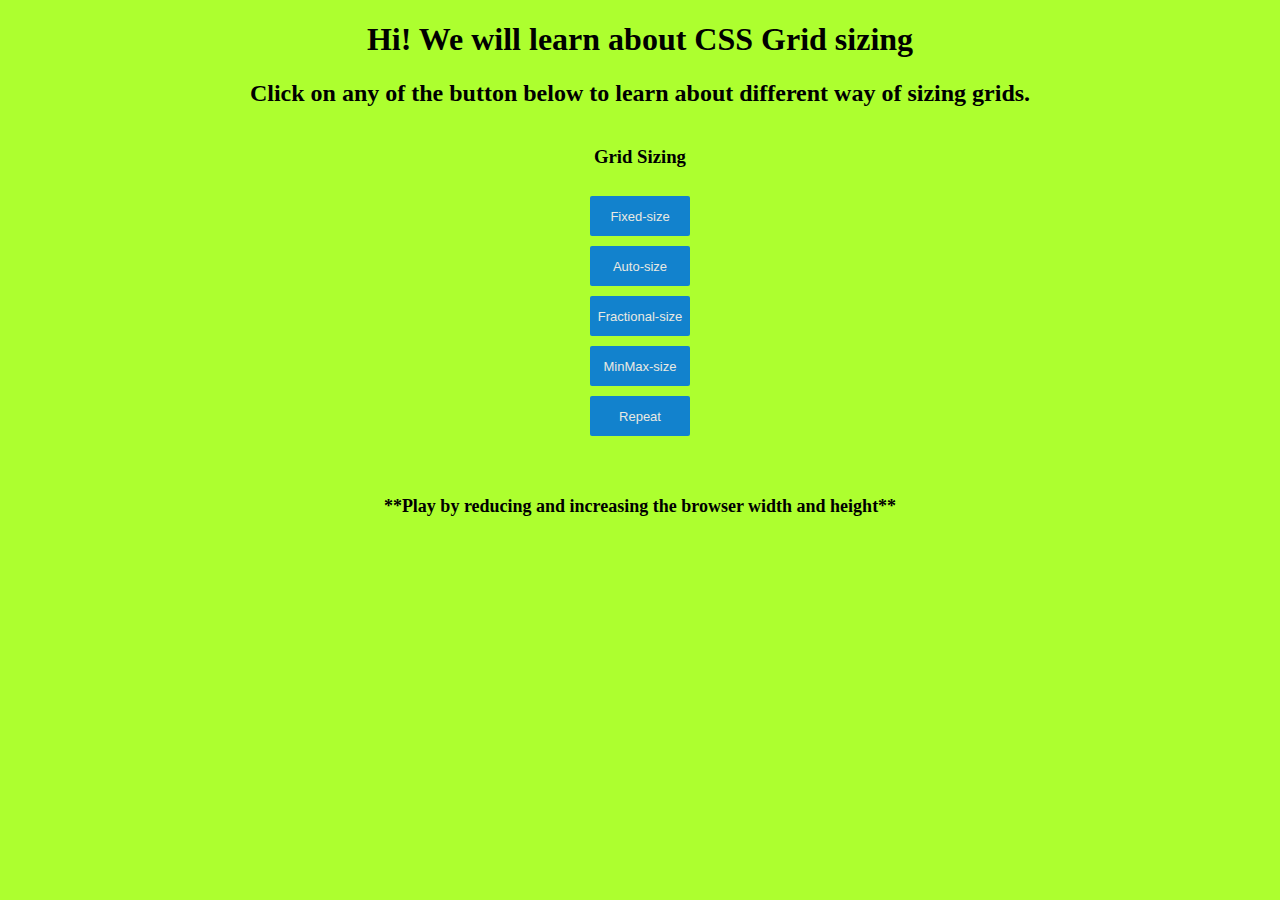
<file: index.html>
<!DOCTYPE html>
<html>
<head>
    <meta charset='utf-8'>
    <meta http-equiv='X-UA-Compatible' content='IE=edge'>
    <title>Grid Size</title>
    <meta name='viewport' content='width=device-width, initial-scale=1'>
    <link rel='stylesheet' type='text/css' href='main.css'>
</head>
<body>
    <h1>Hi! We will learn about CSS Grid sizing</h1>
    <h2>Click on any of the button below to learn about different way of sizing grids.</h2>
    <div>
        <h3>Grid Sizing</h3>
        <a href="./public/html/FixedSize.html"><input class="button" type="button" value="Fixed-size"></a>
        <a href="./public/html/Auto-size.html"><input class="button" type="button" value="Auto-size"></a>
        <a href="./public/html/FractionalSize.html"><input class="button" type="button" value="Fractional-size"></a>
        <a href="./public/html/MinMax.html"><input class="button" type="button" value="MinMax-size"></a>
        <a href="./public/html/Repeat.html"><input class="button" type="button" value="Repeat"></a>
    </div>
    <span>**Play by reducing and increasing the browser width and height**</span>
</body>
</html>
</file>
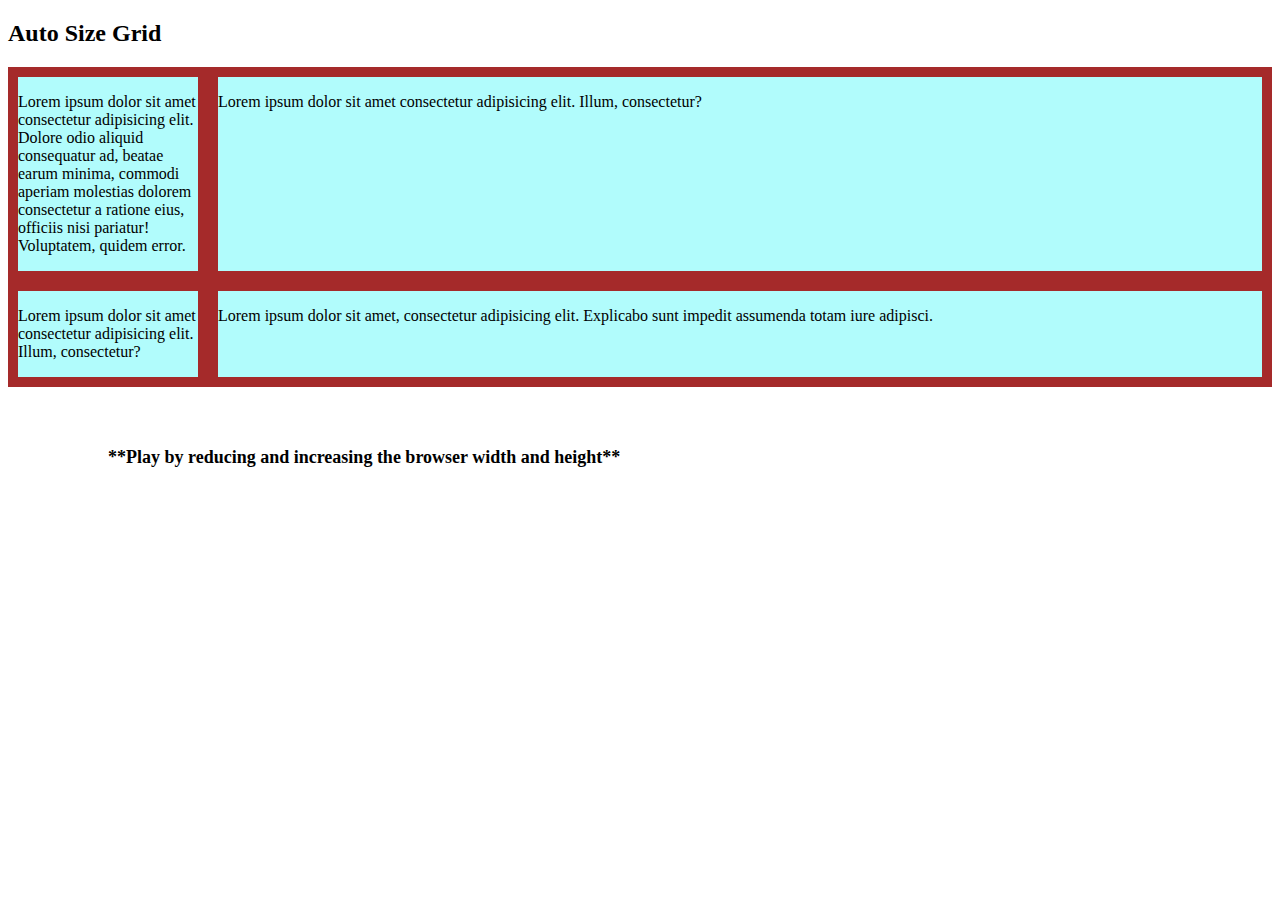
<file: public/html/Auto-size.html>
<!DOCTYPE html>
<html>
<head>
    <meta charset='utf-8'>
    <meta http-equiv='X-UA-Compatible' content='IE=edge'>
    <title>Auto Size</title>
    <meta name='viewport' content='width=device-width, initial-scale=1'>
    <link rel='stylesheet' type='text/css' href="../css/auto-size.css" >
</head>
<body>
    <h2>Auto Size Grid</h2>
    <div class="grid-container">
        <div>
            <p>Lorem ipsum dolor sit amet consectetur adipisicing elit. Dolore odio aliquid consequatur ad, beatae earum minima, commodi aperiam molestias dolorem consectetur a ratione eius, officiis nisi pariatur! Voluptatem, quidem error.</p>
        </div>
        <div>
            <p>Lorem ipsum dolor sit amet consectetur adipisicing elit. Illum, consectetur?</p>
        </div>
        <div>
            <p>Lorem ipsum dolor sit amet consectetur adipisicing elit. Illum, consectetur?</p>
            <!-- <p>Lorem ipsum dolor sit amet consectetur, adipisicing elit. Odio animi nulla repellendus asperiores repellat magnam neque praesentium vero laborum. Eligendi numquam consectetur harum soluta sequi corporis.</p> -->
        </div>
        <div>
            <p>Lorem ipsum dolor sit amet, consectetur adipisicing elit. Explicabo sunt impedit assumenda totam iure adipisci.</p>
        </div>
    </div>
    <span>**Play by reducing and increasing the browser width and height**</span>
</body>
</html>
</file>
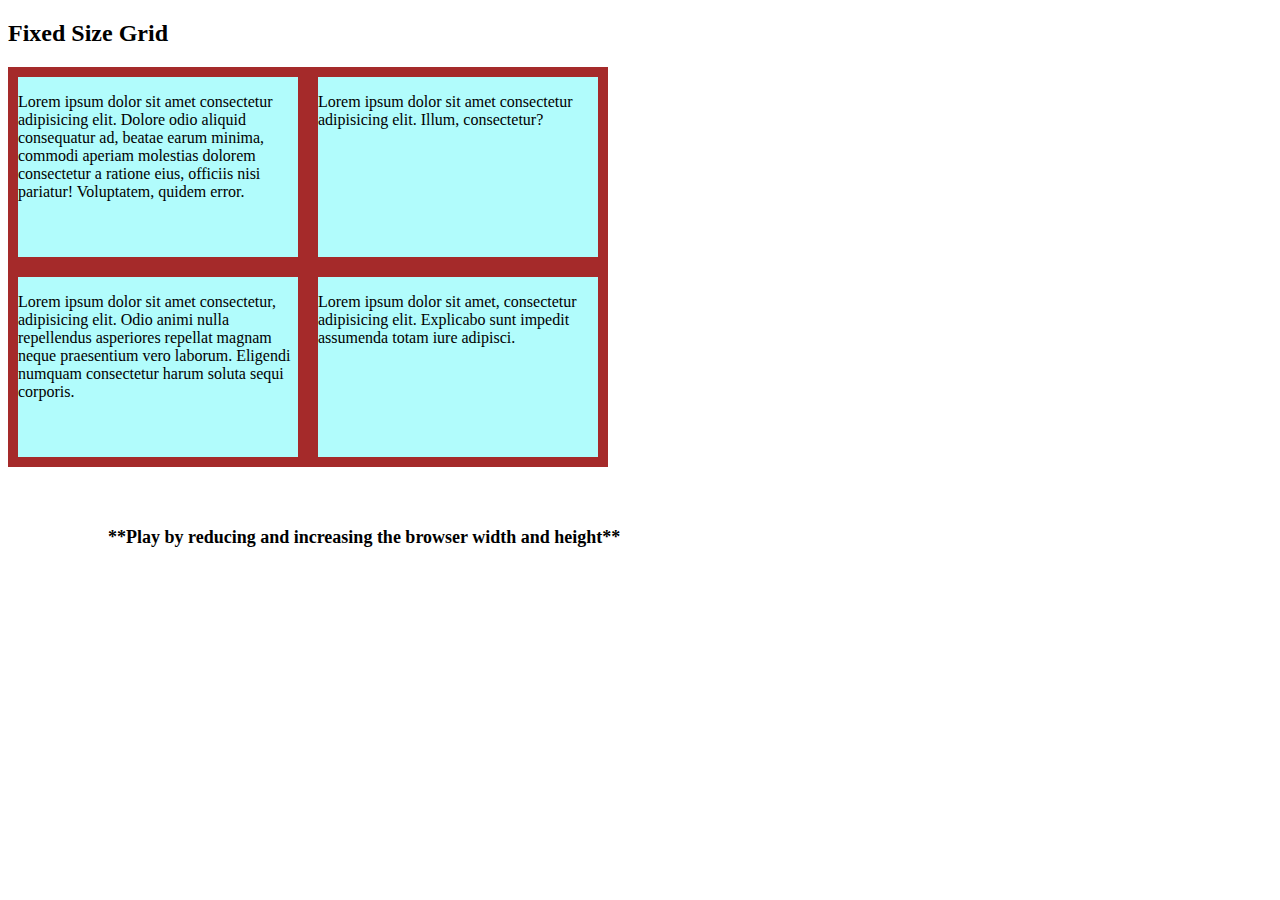
<file: public/html/FixedSize.html>
<!DOCTYPE html>
<html>
<head>
    <meta charset='utf-8'>
    <meta http-equiv='X-UA-Compatible' content='IE=edge'>
    <title>Fixed-size</title>
    <meta name='viewport' content='width=device-width, initial-scale=1'>
    <link rel='stylesheet' type='text/css' href="../css/fixed-size.css">
</head>
<body>
    <h2>Fixed Size Grid</h2>
    <div class="grid-container">
        <div>
            <p>Lorem ipsum dolor sit amet consectetur adipisicing elit. Dolore odio aliquid consequatur ad, beatae earum minima, commodi aperiam molestias dolorem consectetur a ratione eius, officiis nisi pariatur! Voluptatem, quidem error.</p>
        </div>
        <div>
            <p>Lorem ipsum dolor sit amet consectetur adipisicing elit. Illum, consectetur?</p>
        </div>
        <div>
            <p>Lorem ipsum dolor sit amet consectetur, adipisicing elit. Odio animi nulla repellendus asperiores repellat magnam neque praesentium vero laborum. Eligendi numquam consectetur harum soluta sequi corporis.</p>
        </div>
        <div>
            <p>Lorem ipsum dolor sit amet, consectetur adipisicing elit. Explicabo sunt impedit assumenda totam iure adipisci.</p>
        </div>
    </div>
    <span>**Play by reducing and increasing the browser width and height**</span>
</body>
</html>
</file>
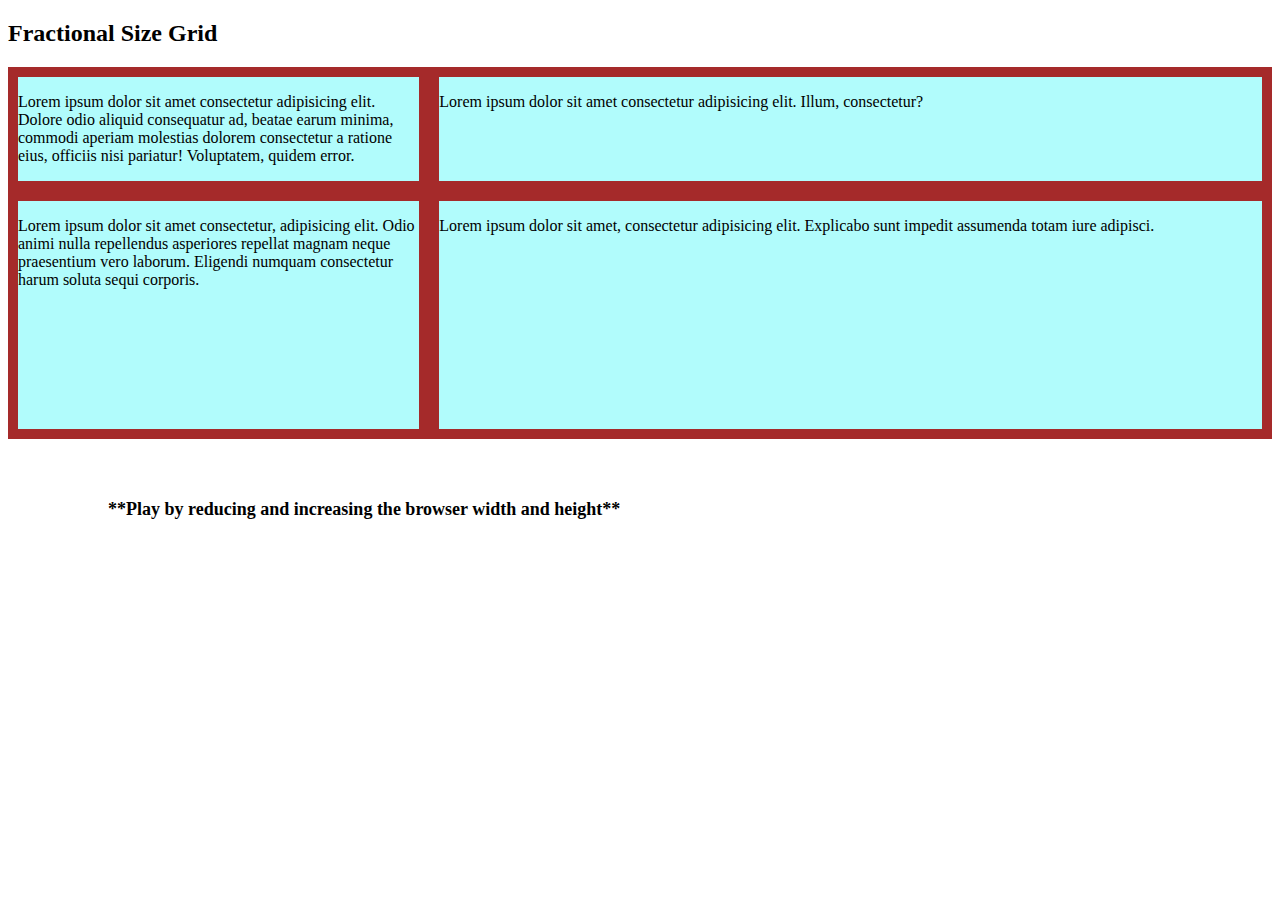
<file: public/html/FractionalSize.html>
<!DOCTYPE html>
<html>
<head>
    <meta charset='utf-8'>
    <meta http-equiv='X-UA-Compatible' content='IE=edge'>
    <title>Fractional Size</title>
    <meta name='viewport' content='width=device-width, initial-scale=1'>
    <link rel='stylesheet' type='text/css' href="../css/fractional.css">
</head>
<body>
    <h2>Fractional Size Grid</h2>
    <div class="grid-container">
        <div>
            <p>Lorem ipsum dolor sit amet consectetur adipisicing elit. Dolore odio aliquid consequatur ad, beatae earum minima, commodi aperiam molestias dolorem consectetur a ratione eius, officiis nisi pariatur! Voluptatem, quidem error.</p>
        </div>
        <div>
            <p>Lorem ipsum dolor sit amet consectetur adipisicing elit. Illum, consectetur?</p>
        </div>
        <div>
            <p>Lorem ipsum dolor sit amet consectetur, adipisicing elit. Odio animi nulla repellendus asperiores repellat magnam neque praesentium vero laborum. Eligendi numquam consectetur harum soluta sequi corporis.</p>
        </div>
        <div>
            <p>Lorem ipsum dolor sit amet, consectetur adipisicing elit. Explicabo sunt impedit assumenda totam iure adipisci.</p>
        </div>
    </div>
    <span>**Play by reducing and increasing the browser width and height**</span>
</body>
</html>
</file>
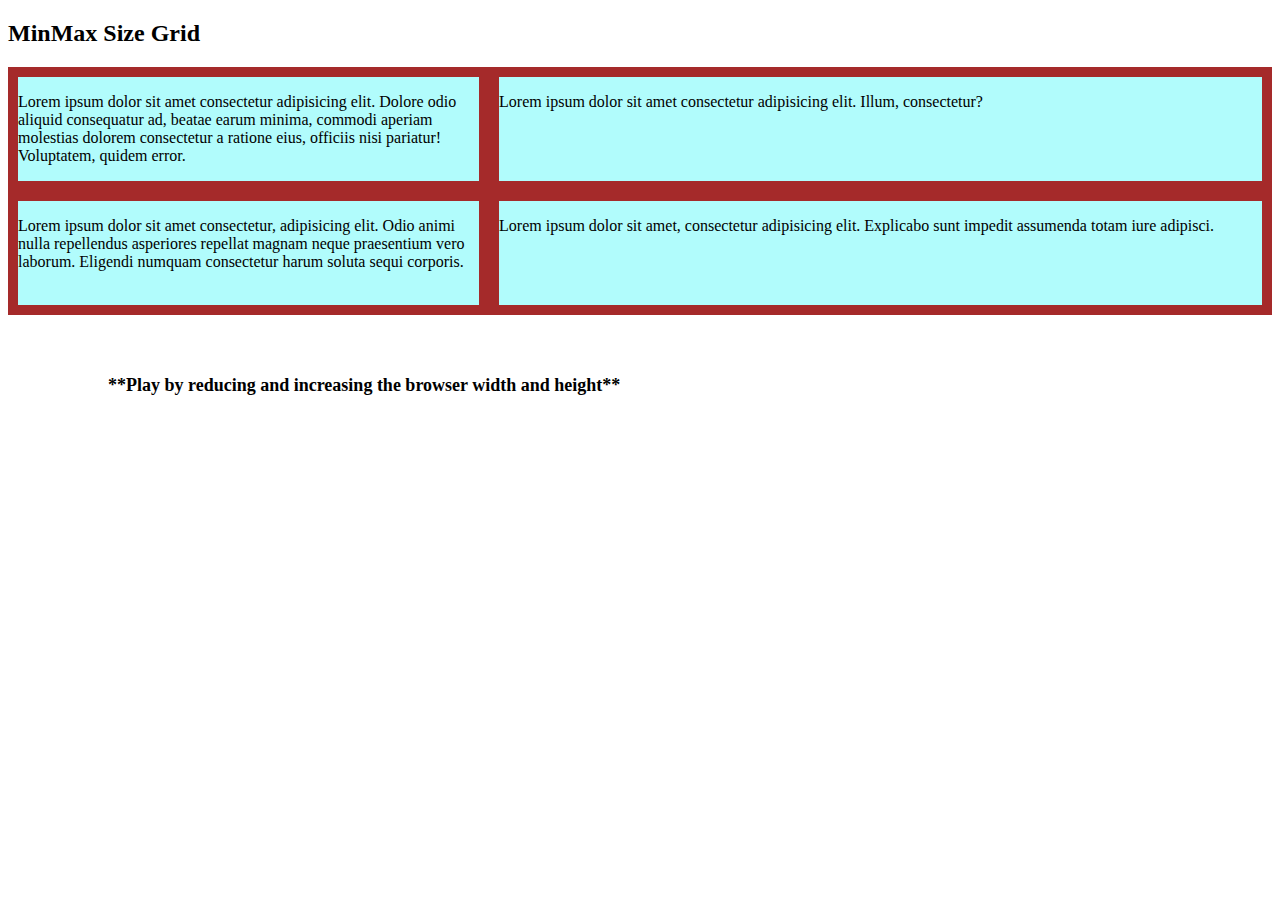
<file: public/html/MinMax.html>
<!DOCTYPE html>
<html>
<head>
    <meta charset='utf-8'>
    <meta http-equiv='X-UA-Compatible' content='IE=edge'>
    <title>Min Max Size</title>
    <meta name='viewport' content='width=device-width, initial-scale=1'>
    <link rel='stylesheet' type='text/css' href="../css/min-max.css">
</head>
<body>
    <h2>MinMax Size Grid</h2>
    <div class="grid-container">
        <div>
            <p>Lorem ipsum dolor sit amet consectetur adipisicing elit. Dolore odio aliquid consequatur ad, beatae earum minima, commodi aperiam molestias dolorem consectetur a ratione eius, officiis nisi pariatur! Voluptatem, quidem error.</p>
        </div>
        <div>
            <p>Lorem ipsum dolor sit amet consectetur adipisicing elit. Illum, consectetur?</p>
        </div>
        <div>
            <p>Lorem ipsum dolor sit amet consectetur, adipisicing elit. Odio animi nulla repellendus asperiores repellat magnam neque praesentium vero laborum. Eligendi numquam consectetur harum soluta sequi corporis.</p>
        </div>
        <div>
            <p>Lorem ipsum dolor sit amet, consectetur adipisicing elit. Explicabo sunt impedit assumenda totam iure adipisci.</p>
        </div>
    </div>
    <span>**Play by reducing and increasing the browser width and height**</span>
</body>
</html>
</file>
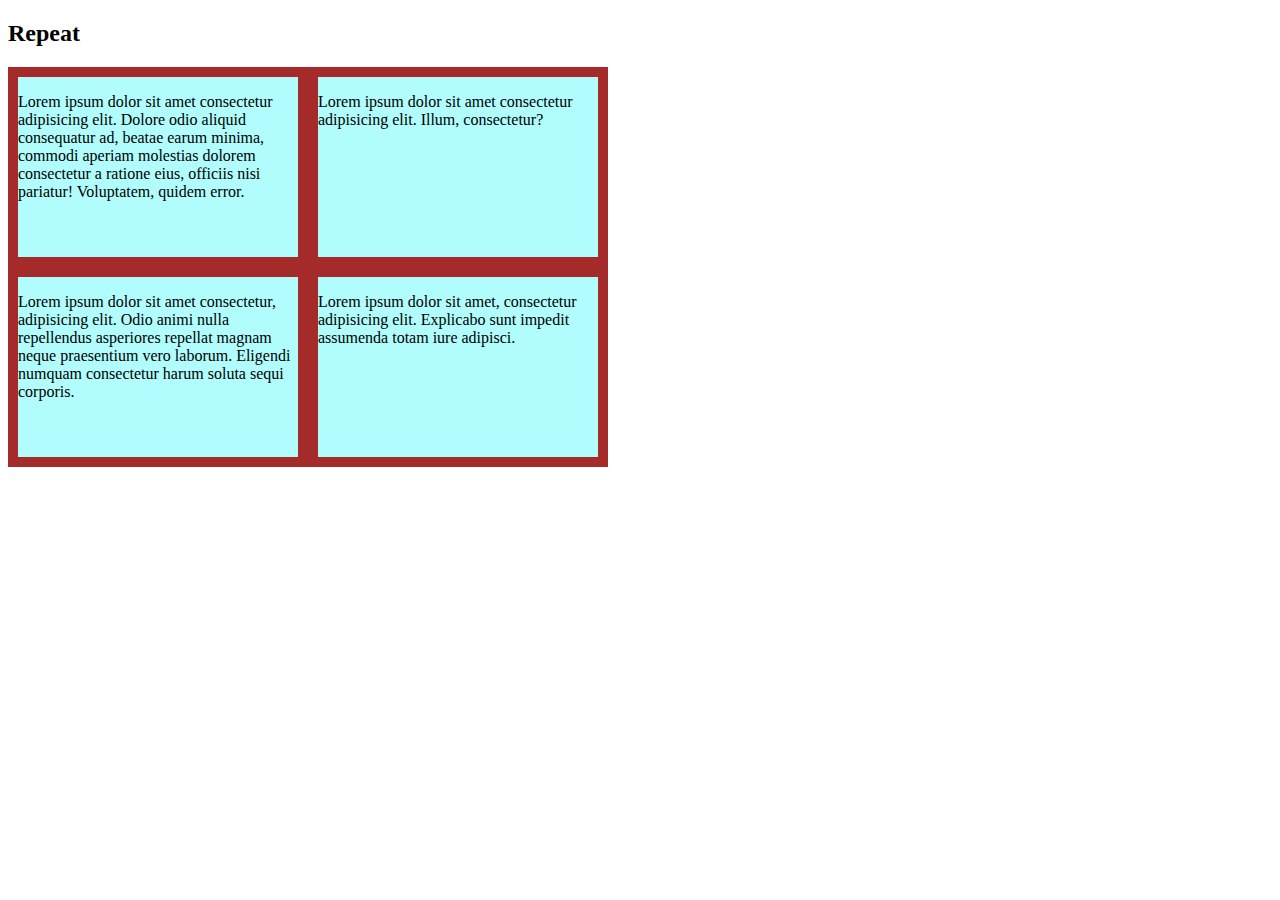
<file: public/html/Repeat.html>
<!DOCTYPE html>
<html>
<head>
    <meta charset='utf-8'>
    <meta http-equiv='X-UA-Compatible' content='IE=edge'>
    <title>Repeat</title>
    <meta name='viewport' content='width=device-width, initial-scale=1'>
    <link rel='stylesheet' type='text/css' href="../css/repeat.css">
</head>
<body>
    <h2>Repeat</h2>
    <div class="grid-container">
        <div>
            <p>Lorem ipsum dolor sit amet consectetur adipisicing elit. Dolore odio aliquid consequatur ad, beatae earum minima, commodi aperiam molestias dolorem consectetur a ratione eius, officiis nisi pariatur! Voluptatem, quidem error.</p>
        </div>
        <div>
            <p>Lorem ipsum dolor sit amet consectetur adipisicing elit. Illum, consectetur?</p>
        </div>
        <div>
            <p>Lorem ipsum dolor sit amet consectetur, adipisicing elit. Odio animi nulla repellendus asperiores repellat magnam neque praesentium vero laborum. Eligendi numquam consectetur harum soluta sequi corporis.</p>
        </div>
        <div>
            <p>Lorem ipsum dolor sit amet, consectetur adipisicing elit. Explicabo sunt impedit assumenda totam iure adipisci.</p>
        </div>
    </div>
</body>
</html>
</file>
<file: main.css>
@media (max-width: 400px){
*{
    text-align: center;
    background-color: aquamarine;
}
}
@media (min-width: 401px) and (max-width: 600px){
    *{
        text-align: center;
        background-color: blueviolet;
    }
}
@media (min-width: 601px) and (max-width: 1200px){
    *{
        text-align: center;
        background-color: palegreen;
    }
}
@media (min-width: 1201px){
    *{
        text-align: center;
        background-color: greenyellow;
    }
}

div{
    display: flex;
    flex-direction: column;
    justify-content: center;
    align-items: center;
    gap: 10px;
}

.button{
    width: 100px;
    height: 40px;
    background-color: rgb(18, 130, 205);
    border: none;
    border-radius: 2px;
    text-align: center justify;
    font-size: small;
    font-weight: lighter;
    color: rgb(233, 233, 226);
}

@media (max-width: 1190px){
    span{
        display: none;
    }
}

@media (min-width: 1191px){
    span{
        position: relative;
        font-size: large;
        font-weight: bold;
        top: 60px;
        margin: 100px;
    }
}
</file>
<file: public/css/auto-size.css>
.grid-container{
    display: grid;
    grid-template-columns: 200px auto;
    grid-template-rows: auto auto;
    background-color: brown;
}

.grid-container > *{
    border: 10px;
    margin: 10px;
    background-color: rgb(177, 252, 252);
    border-color: black;
}

h2{
    font-weight: bold;
}

@media (max-width: 1190px){
    span{
        display: none;
    }
}

@media (min-width: 1191px){
    span{
        position: relative;
        font-size: large;
        font-weight: bold;
        top: 60px;
        margin: 100px;
    }
}
</file>
<file: public/css/fixed-size.css>
.grid-container{
    max-width: 600px;
    display: grid;
    grid-template-columns: 300px 300px;
    grid-template-rows: 200px 200px;
    background-color: brown;
    width: fit-content;
}

.grid-container > *{
    border: 10px;
    margin: 10px;
    background-color: rgb(177, 252, 252);
    border-color: black;
}

h2{
    font-weight: bold;
}

@media (max-width: 1190px){
    span{
        display: none;
    }
}

@media (min-width: 1191px){
    span{
        position: relative;
        font-size: large;
        font-weight: bold;
        top: 60px;
        margin: 100px;
    }
}
</file>
<file: public/css/fractional.css>
.grid-container{
    display: grid;
    grid-template-columns: 1fr 2fr;
    grid-template-rows: 1fr 2fr;
    background-color: brown;
    width: fit-content;
}

.grid-container > *{
    border: 10px;
    margin: 10px;
    background-color: rgb(177, 252, 252);
}

h2{
    font-weight: bold;
}

@media (max-width: 1190px){
    span{
        display: none;
    }
}

@media (min-width: 1191px){
    span{
        position: relative;
        font-size: large;
        font-weight: bold;
        top: 60px;
        margin: 100px;
    }
}
</file>
<file: public/css/min-max.css>
.grid-container{
    display: grid;
    grid-template-columns: auto minmax(400px, 800px);
    grid-template-rows: 1fr 1fr;
    background-color: brown;
    width: fit-content;
}

.grid-container > *{
    border: 10px;
    margin: 10px;
    background-color: rgb(177, 252, 252);
}

h2{
    font-weight: bold;
}

@media (max-width: 1190px){
    span{
        display: none;
    }
}

@media (min-width: 1191px){
    span{
        position: relative;
        font-size: large;
        font-weight: bold;
        top: 60px;
        margin: 100px;
    }
}
</file>
<file: public/css/repeat.css>
.grid-container{
    display: grid;
    grid-template-columns: repeat(2, 300px);
    grid-template-rows: repeat(2, 200px);
    background-color: brown;
    width: fit-content;
}

.grid-container > *{
    border: 10px;
    margin: 10px;
    background-color: rgb(177, 252, 252);
}

h2{
    font-weight: bold;
}
</file>
